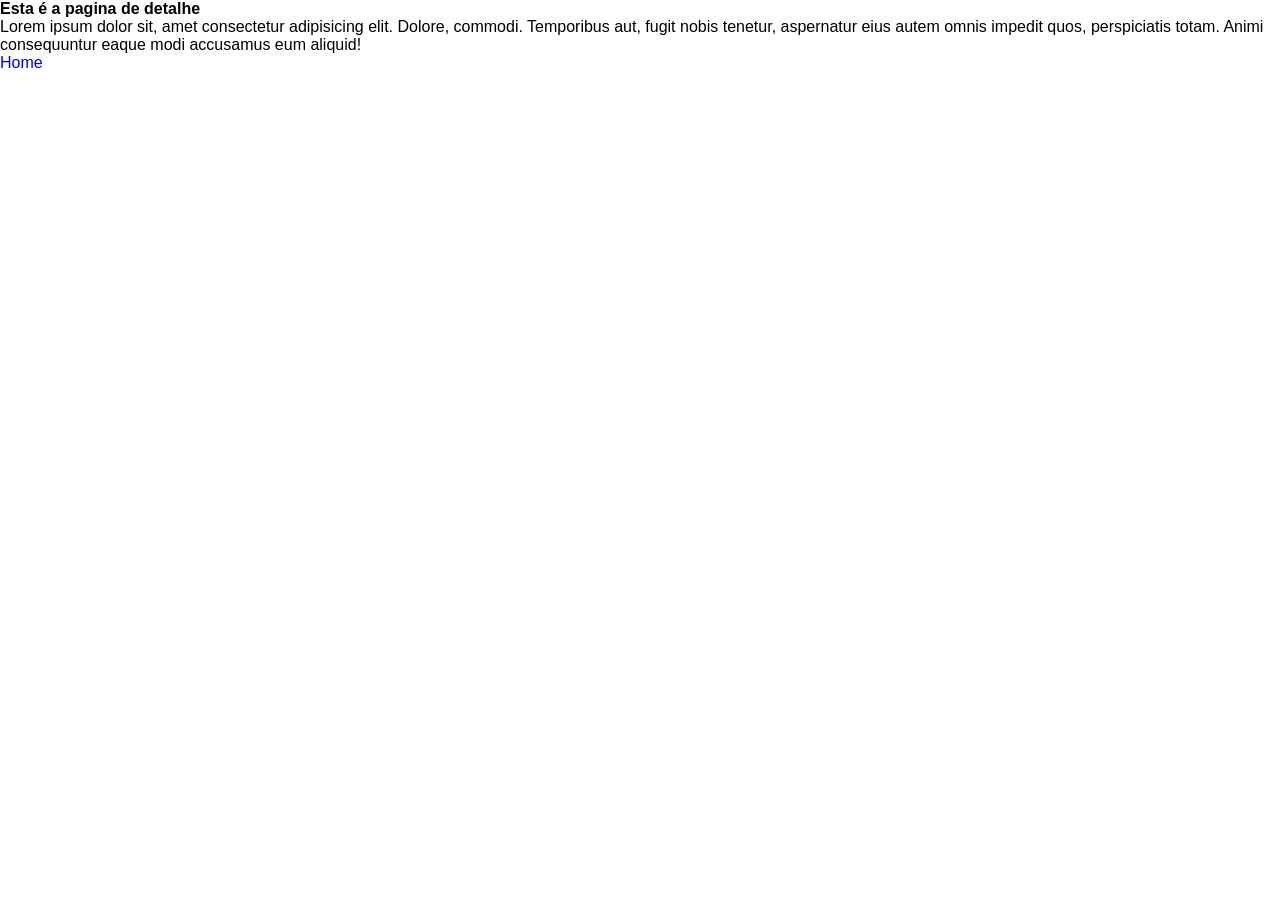
<file: detalhe.html>
<!DOCTYPE html>
<html lang="pt-br">
<head>
    <meta charset="UTF-8">
    <meta name="viewport" content="width=device-width, initial-scale=1.0">
    <title>Detalhe</title>
    <link rel="stylesheet" href="./Assents/CSS/home/estilo.css">
</head>
<body>
    <h1>Esta é a pagina de detalhe</h1>
    <p>Lorem ipsum dolor sit, amet consectetur adipisicing elit. Dolore, commodi. Temporibus aut, fugit nobis tenetur, aspernatur eius autem omnis impedit quos, perspiciatis totam. Animi consequuntur eaque modi accusamus eum aliquid!</p>
    <p>
        <a href="./home.html">Home</a>
    </p>
</body>
</html>
</file>
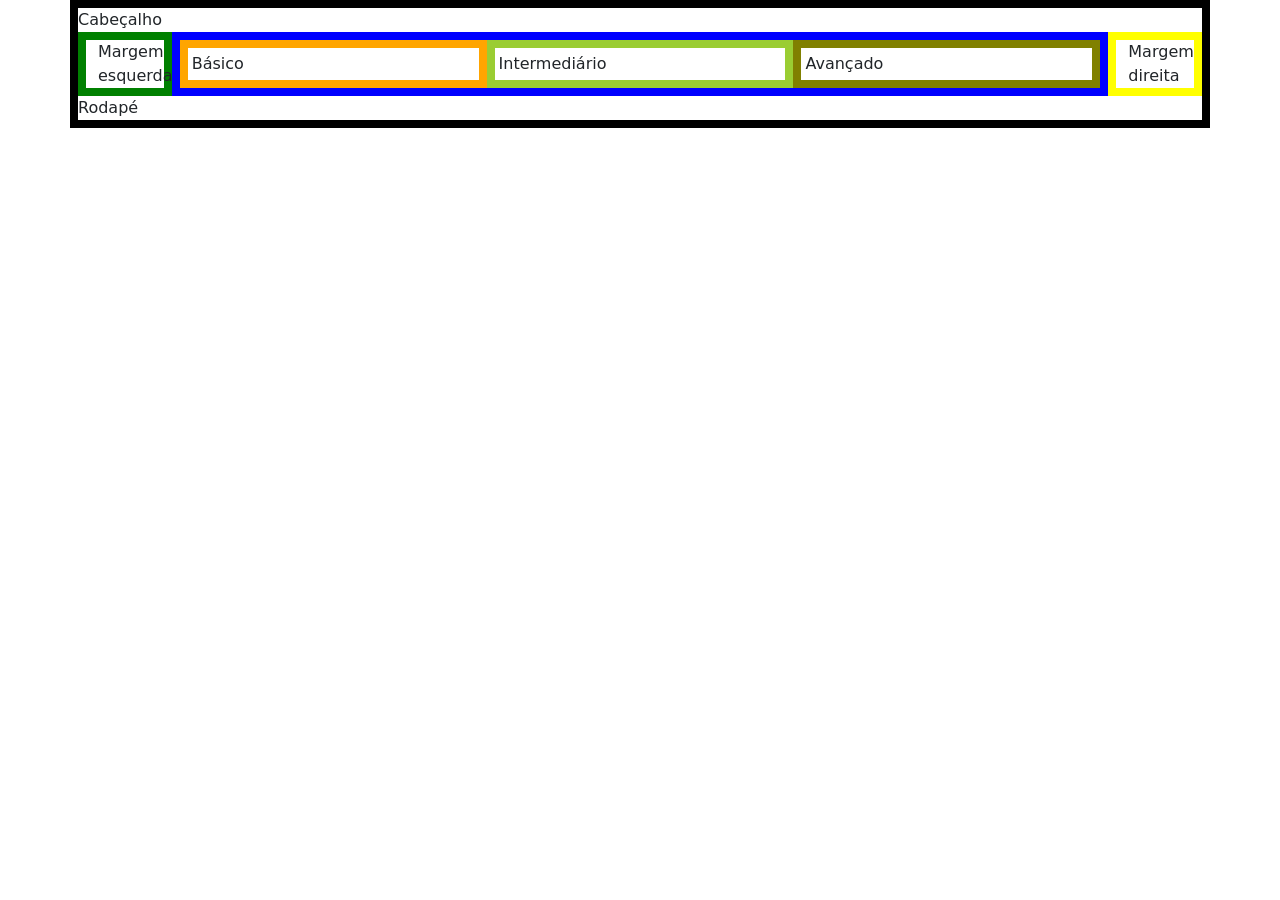
<file: pricingBootstrap.html>
<!DOCTYPE html>
<html lang="pt-br">

<head>
    <meta charset="UTF-8">
    <meta name="viewport" content="width=device-width, initial-scale=1.0">
    <title>Pricing (Usando bootstrap)</title>
    <link href="https://cdn.jsdelivr.net/npm/bootstrap@5.3.8/dist/css/bootstrap.min.css" rel="stylesheet"
        integrity="sha384-sRIl4kxILFvY47J16cr9ZwB07vP4J8+LH7qKQnuqkuIAvNWLzeN8tE5YBujZqJLB" crossorigin="anonymous">
</head>

<body>
    <div style="border:.5rem solid black;" class="container">
        <div class="row">
            Cabeçalho
        </div>
        <div class="row">
            <div style="border:.5rem solid green;" class="col-sm-1">Margem esquerda</div>
            <div style="border:.5rem solid blue;" class="col-sm-10">
                <div class="row">
                    <div style="border:.5rem solid orange;" class="col-sm-4 p-1">Básico</div>
                    <div style="border:.5rem solid yellowgreen;" class="col-sm-4 p-1">Intermediário</div>
                    <div style="border:.5rem solid olive;" class="col-sm-4 p-1">Avançado</div>
                </div>
            </div>
            <div style="border:.5rem solid yellow;" class="col-sm-1">Margem direita</div>
        </div>
        <div class="row">
            Rodapé
        </div>
    </div>


    <script src="https://cdn.jsdelivr.net/npm/bootstrap@5.3.8/dist/js/bootstrap.bundle.min.js"
        integrity="sha384-FKyoEForCGlyvwx9Hj09JcYn3nv7wiPVlz7YYwJrWVcXK/BmnVDxM+D2scQbITxI"
        crossorigin="anonymous"></script>
</body>

</html>
</file>
<file: Assents/CSS/home/estilo.css>
@import url("cabecalho.css");
@import url("cartao.css");
@import url("menuLateral.css");
@import url("corpo.css");
@import url("rodape.css");
@import url("responsividade.css");

* {
    font-size: 16px;
    font-family: 'Segoe UI', Tahoma, Geneva, Verdana, sans-serif;
    margin: 0rem;
    padding: 0rem;
}
</file>
